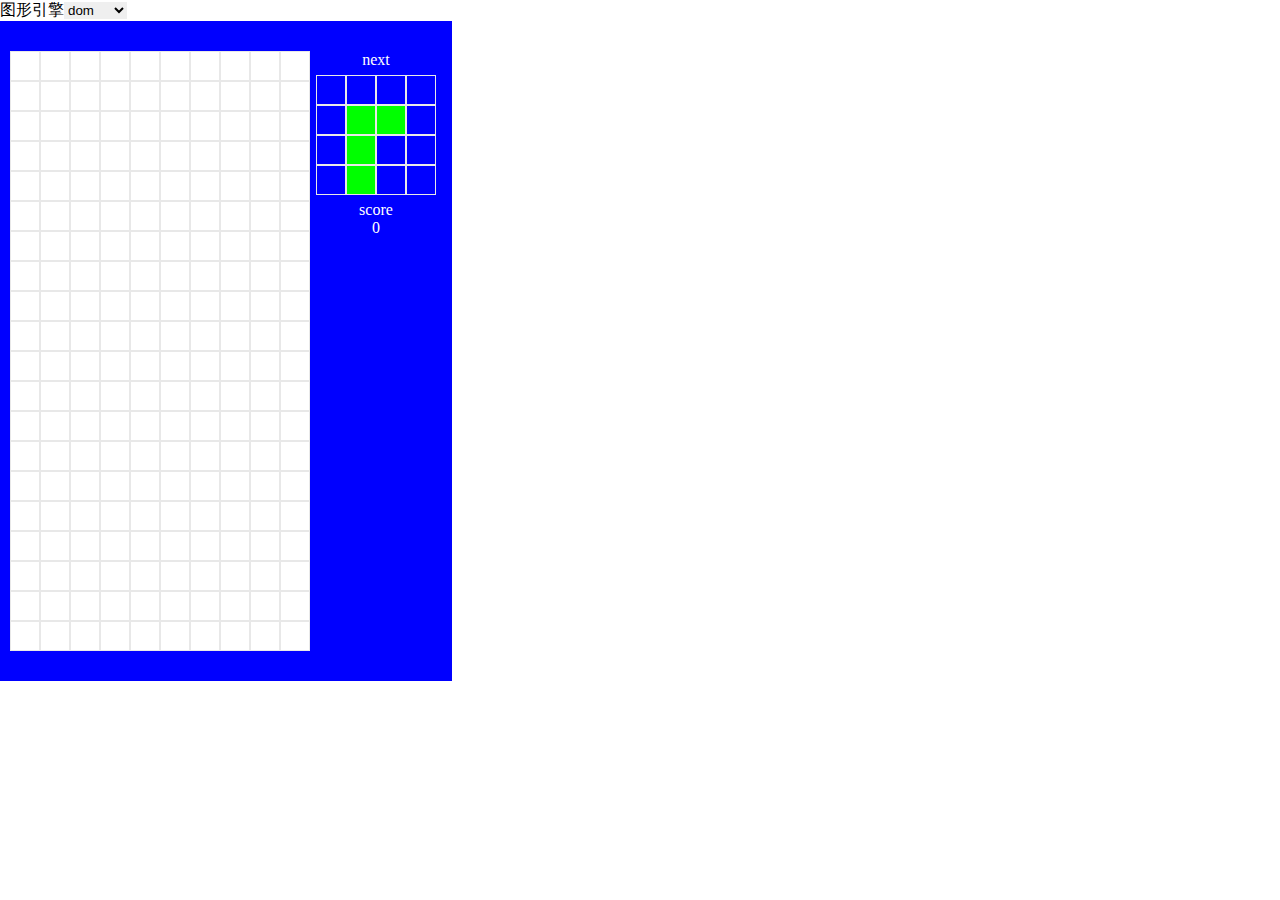
<file: Tetris/index.html>
<!doctype html><html lang="en"><head><meta charset="utf-8"><title>Tetris</title><base href="/"><meta name="viewport" content="width=device-width,initial-scale=1"><link rel="icon" type="image/x-icon" href="favicon.ico"><link href="https://fenghengzhi.github.io/Tetris/styles.3f38f0a7bef32e21d165.bundle.css" rel="stylesheet"/></head><body><app-root></app-root><script type="text/javascript" src="https://fenghengzhi.github.io/Tetris/inline.01d208073e7002a581e8.bundle.js"></script><script type="text/javascript" src="https://fenghengzhi.github.io/Tetris/polyfills.a19590227b1f52a6ccc1.bundle.js"></script><script type="text/javascript" src="https://fenghengzhi.github.io/Tetris/main.9a1a38db5911a992b804.bundle.js"></script></body></html>
</file>
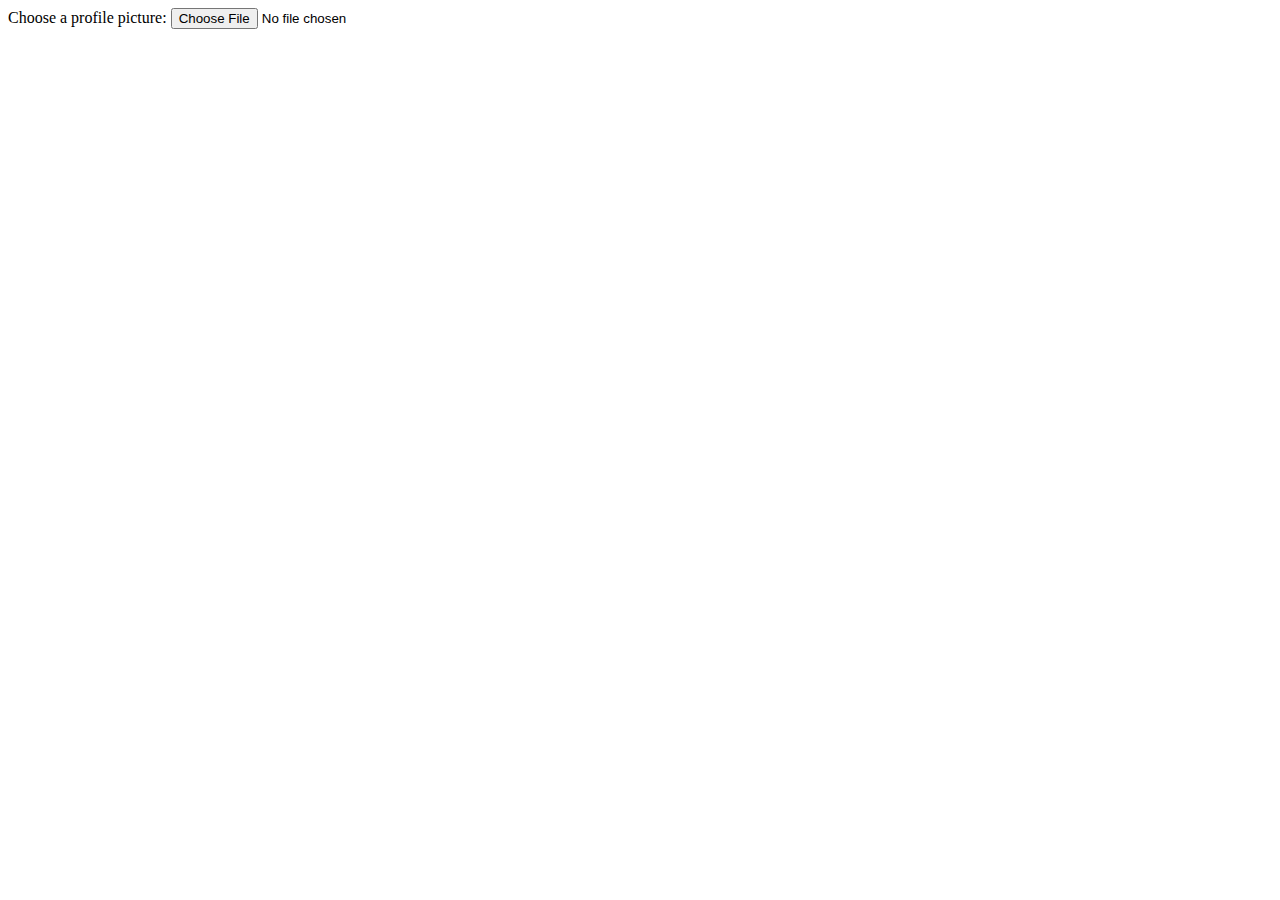
<file: test1.html>
<!DOCTYPE html>
<html>

<head>
    <title>Parcel Sandbox</title>
    <meta charset="UTF-8">
</head>

<body>
    <div id="app">
        <label for="avatar">Choose a profile picture:</label>

        <input type="file" id="avatar" name="avatar" accept="image/png, image/jpeg">
    </div>

</body>

</html>
</file>
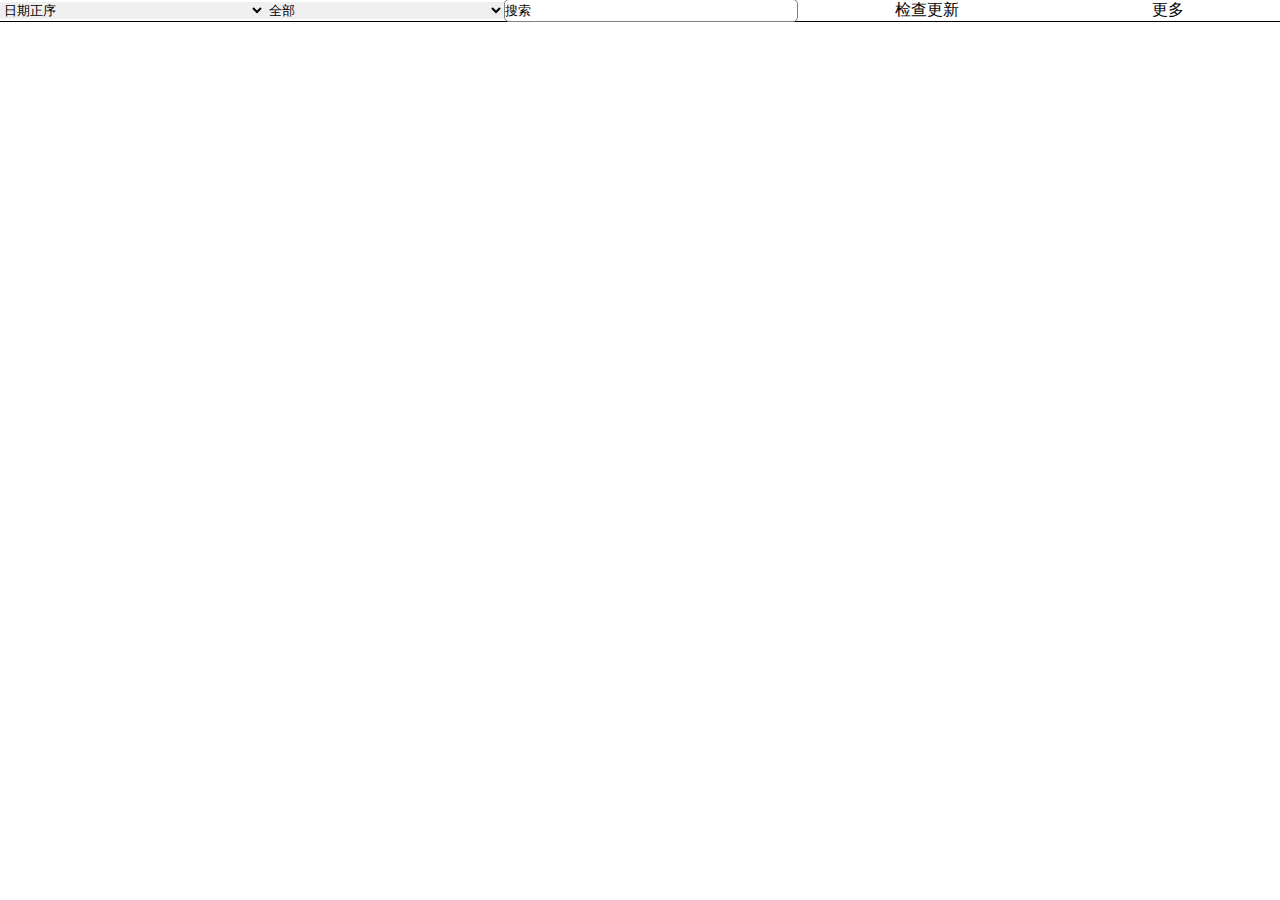
<file: manga/manga.html>
﻿<!DOCTYPE html>
<html>
<head>
<meta charset="UTF-8" content="width=device-width, initial-scale=1.0, maximum-scale=1.0, user-scalable=0" name="viewport" />
	<title>漫画</title>
	<script src="http://ajax.aspnetcdn.com/ajax/jQuery/jquery-3.2.1.min.js" type="text/javascript">></script>
	<link rel="stylesheet" href="manga.css"/>
	<link rel="shortcut icon" href="favicon.ico"/>
</head>
<body>
<div id="main">
	<div id="header">
		<select id="mangasort" style="border:none">
			<option value="newfirst">日期正序</option>
			<option value="oldfirst">日期倒序</option>
			<option value="namepos">名称正序</option> 
			<option value="nameneg">名称倒序</option>
		</select>
		<select id="mangafilter" style="border:none">
			<option value="all">全部</option>
			<option value="read">已读</option>
			<option value="new">未读</option> 
		</select>
		<input id="searchbox" style="width:100px;height:100%;border-radius:5px;border:1px solid gray;" value="搜索"/>
		<div class="headbutton" id="updatebutton" style="text-align:center;">检查更新</div>
		<div class="more">更多<div><ul style="list-style:none;">
			<li id="importdata">导入</li>
			<li id="exportdata">导出</li>
			<li id="empty">清空</li>
			<li id="closeserver">关服</li>
		</ul></div></div>
	</div>
	<div id="mangalistbox">
		<div class="mangaboxtamplate" style="display:none">
			<div class="mangacover">显示封面</div>
			<div class="mangaboxcolumn" style="flex-grow:1">
				<div class="manganame">title</div>
				<div class="lastviewtitle">看到：</div>
				<div class="newesttitle">最新：</div>
			</div>
			<div class="mangaboxcolumn">
				<div class="shwochapterbutton mangabutton">展开/隐藏</div>
				<div class="lastview openurl mangabutton">上次观看</div>
				<div class="newest openurl mangabutton">最新一话</div>
			</div>
		</div>
		<div id="chapterbox" style="display:none">
			<div class="author"></div>
			<div class="brief"></div>
			<div style="display:flex;flex-direction:row;justify-content:flex-end;border: solid #eee;border-width:1px 0px">
				<p style="flex-grow:1;text-align:left;">漫画章节</p>
				<div class="chaptersort" id="oldfirst">正序↑</div>
				<div class="chaptersort" id="newfirst">倒序↓</div>
			</div>
			<div class="chapterlistbox">
				<div class="chapterbuttontamplate openurl" style="display:none"></div>
			</div>
		</div>
	</div>
</div>
<script src="init.js" type="text/javascript"></script>
<!-- <script src="test.js" type="text/javascript"></script> -->
<script src="manga.js" type="text/javascript"></script> 
<!-- <script src="init.js" type="text/javascript"></script> -->
</body>
</html>
</file>
<file: manga/manga.css>
html,body *{
	padding:0px;
	margin:0px;
	border:0px;
	z-index:1;
}
html,body{
	height:100%;
	width:100%;
	padding:0px;
	margin:0px;
	border:0px;
}
#main
{
	height:100%;
	width:100%;
	display:flex;
	flex-direction:column;
}
/* header部分开始 */
#header{
	border-bottom:1px solid black;
	z-index:2;
	width:100%;
	display:flex;
	flex-direction:row;
	flex-shrink:0;
	justify-content:space-around;
	align-items:center;
}
#header>*{
	flex-grow:1;
}
.headbutton{
	width:auto;
}
/*更多菜单*/
.more{
	//width:73px;
	height:100%;
	//text-decoration:none;
	color:#000;
	text-align:center;
}
.more:hover{
	color:#FFF;
	background:#333;
}
.more>div{
	position:relative;
	display:none;
	width:100%;
}
.more>div>ul{
	position:absolute;
	width:100%;
}
.more>div>ul>li{
	color:#000;
	background:#EEE;
	position:relative;
	z-index:1000;
}
.more:hover>div{
	display:block;
}
.more>div>ul>li:hover{
	background-color:#06f;
}
/* mangalistbox部分开始 */
#mangalistbox{
	width:100%;
	overflow:scroll;
	display:flex;
	flex-direction:column;
}
.mangabox{
	flex-shrink:0;
	border-bottom:1px solid gray;
	display:flex;
	flex-direction:row;
}
.mangaboxcolumn{
	display:flex;
	flex-direction:column;
	justify-content:space-around;
}
.mangacover{
	width:63px;
	height:84px;
	overflow:none;
	display:flex;
	flex-direction:column;
	justify-content:space-around;
	align-items:center;
	font-size:1vw;
}
.coverimg{
	max-width:95%;
	max-height:95%;
}
.mangabutton{
	border:1px solid gray;
	text-align:center;
	border-radius:5px;
}
/* chapterbox部分开始 */
#chapterbox{
	flex-shrink:0;
	border-bottom:1px solid gray;
}
.chapterlistbox{
	display:flex;
	flex-direction:row;
	flex-wrap:wrap;
	justify-content:flex-start;
}
.chapterbutton{
	flex-basis:25%;
	color:#fff;
	background-color:#3bb4f2;
	margin:1px 4%;/*上右下左*/
	text-align:center;
}
</file>
